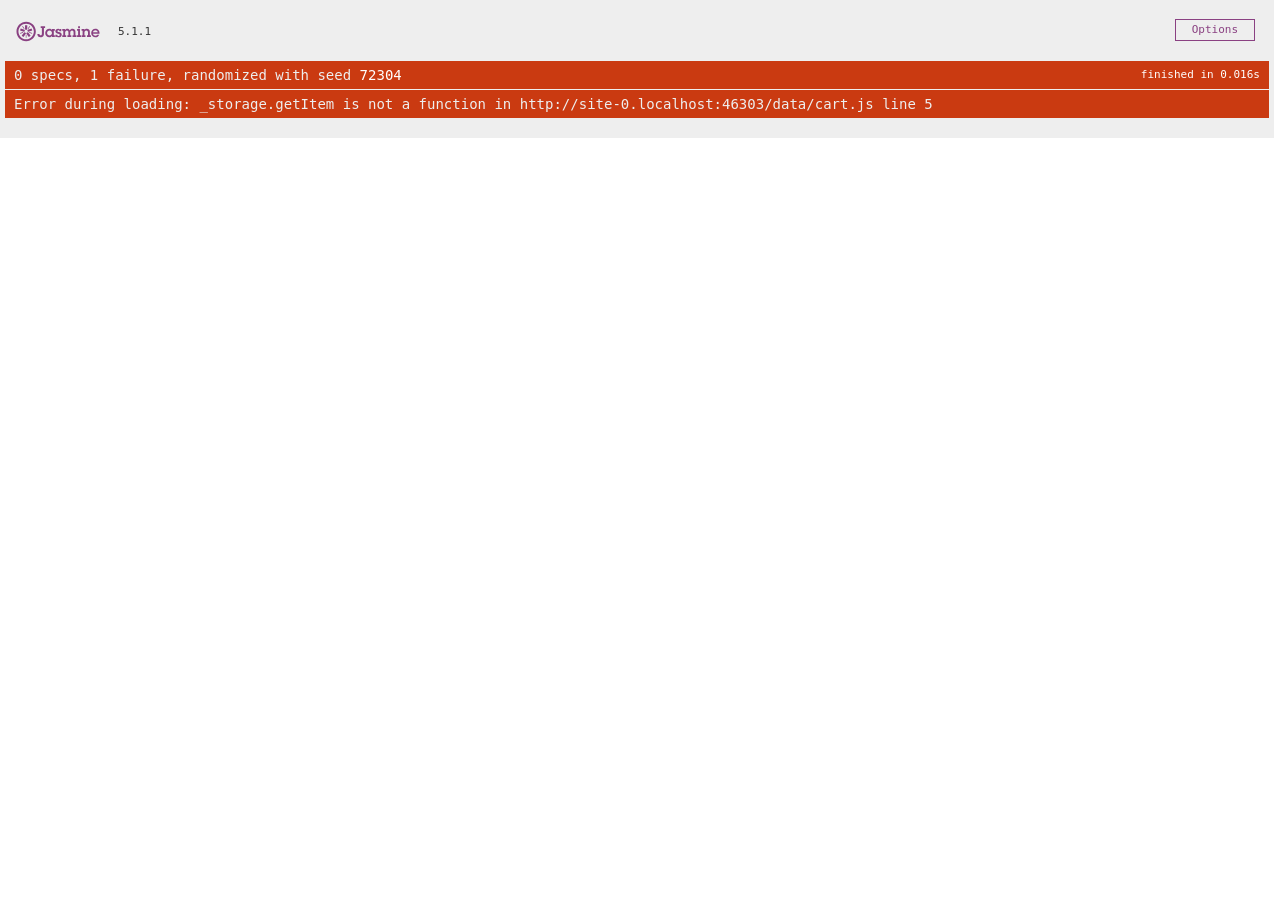
<file: jasmine-test/tests.html>
<!doctype html>
<html>
  <head>
    <meta charset="utf-8" />
    <title>Jasmine Spec Runner v5.1.1</title>

    <link
      rel="shortcut icon"
      type="image/png"
      href="lib/jasmine-5.1.1/jasmine_favicon.png"
    />
    <link rel="stylesheet" href="lib/jasmine-5.1.1/jasmine.css" />

    <script src="lib/jasmine-5.1.1/jasmine.js"></script>
    <script src="lib/jasmine-5.1.1/jasmine-html.js"></script>
    <script src="lib/jasmine-5.1.1/boot0.js"></script>
    <!-- optional: include a file here that configures the Jasmine env -->
    <script src="lib/jasmine-5.1.1/boot1.js"></script>

    <!-- <script type="module" src="tests/moneyTest.js"></script> -->
  
     <script type="module" src="testing/utilsTest/cartTest.js"></script>
  </head>

  <body></body>
</html>
</file>
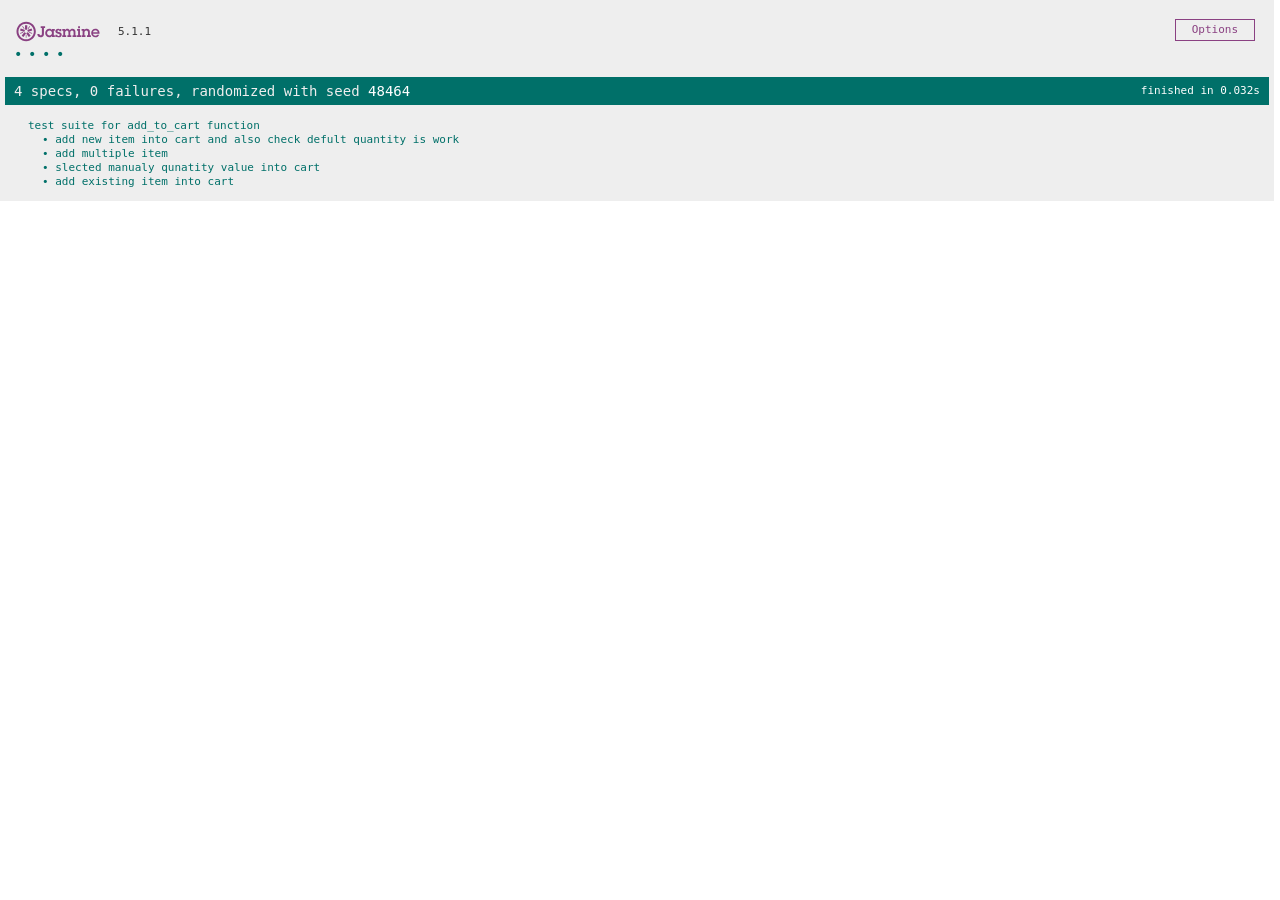
<file: tests/tests.html>
<!doctype html>
<html>
  <head>
    <meta charset="utf-8" />
    <title>Jasmine Spec Runner v5.1.1</title>

    <link
      rel="shortcut icon"
      type="image/png"
      href="lib/jasmine-5.1.1/jasmine_favicon.png"
    />
    <link rel="stylesheet" href="lib/jasmine-5.1.1/jasmine.css" />

    <script src="lib/jasmine-5.1.1/jasmine.js"></script>
    <script src="lib/jasmine-5.1.1/jasmine-html.js"></script>
    <script src="lib/jasmine-5.1.1/boot0.js"></script>
    <!-- optional: include a file here that configures the Jasmine env -->
    <script src="lib/jasmine-5.1.1/boot1.js"></script>

    <!-- <script type="module" src="tests/moneyTest.js"></script> -->
  
     <script type="module" src="testing/data/cart.test.js"></script>
  </head>

  <body></body>
</html>
</file>
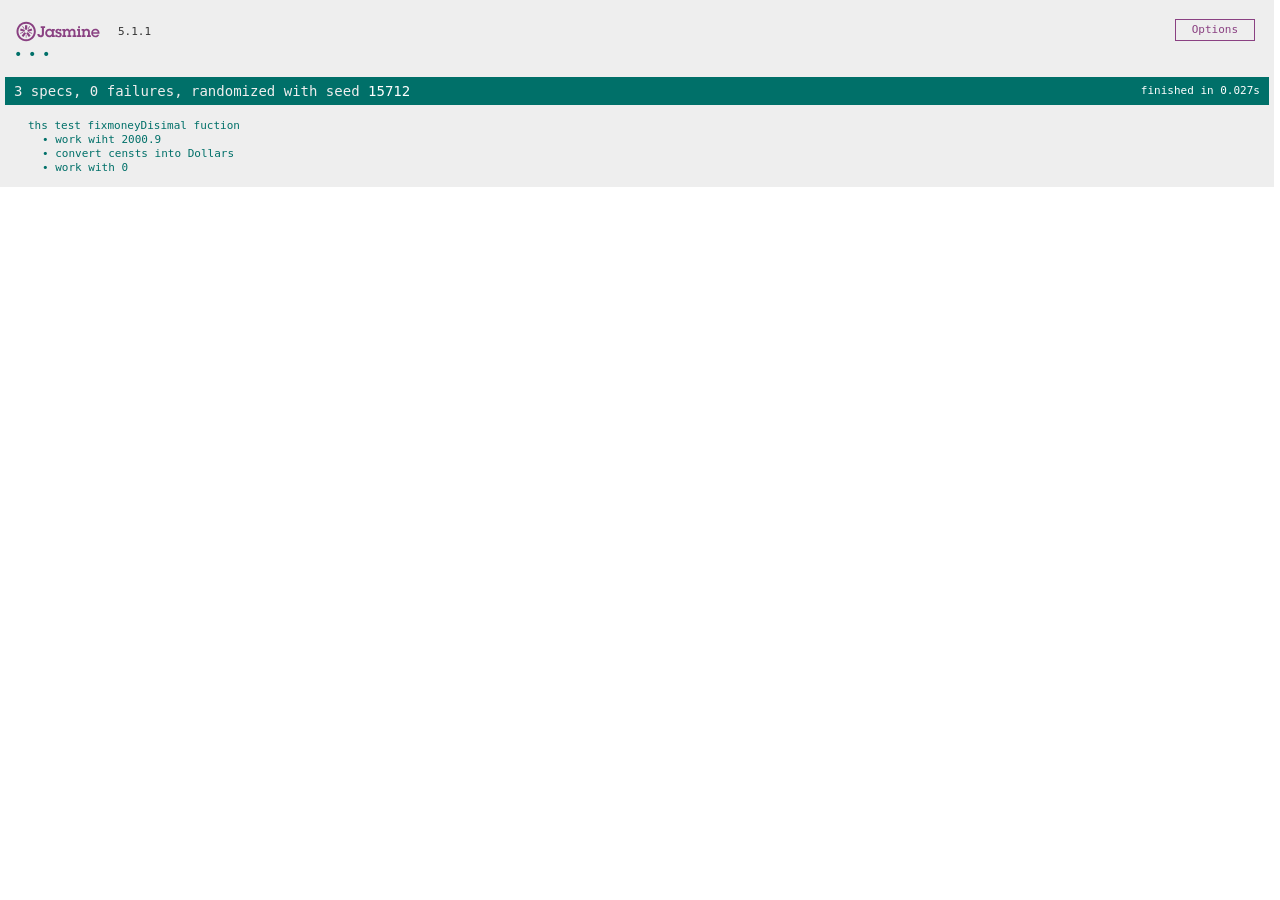
<file: test/jasmine-test/tests.html>
<!doctype html>
<html>
  <head>
    <meta charset="utf-8" />
    <title>Jasmine Spec Runner v5.1.1</title>

    <link
      rel="shortcut icon"
      type="image/png"
      href="lib/jasmine-5.1.1/jasmine_favicon.png"
    />
    <link rel="stylesheet" href="lib/jasmine-5.1.1/jasmine.css" />

    <script src="lib/jasmine-5.1.1/jasmine.js"></script>
    <script src="lib/jasmine-5.1.1/jasmine-html.js"></script>
    <script src="lib/jasmine-5.1.1/boot0.js"></script>
    <!-- optional: include a file here that configures the Jasmine env -->
    <script src="lib/jasmine-5.1.1/boot1.js"></script>

    <script type="module" src="tests/moneyTest.js"></script>
  </head>

  <body></body>
</html>
</file>
<file: jasmine-test/lib/jasmine-5.1.1/jasmine.css>
@charset "UTF-8";
body {
  overflow-y: scroll;
}

.jasmine_html-reporter {
  width: 100%;
  background-color: #eee;
  padding: 5px;
  margin: -8px;
  font-size: 11px;
  font-family: Monaco, "Lucida Console", monospace;
  line-height: 14px;
  color: #333;
}
.jasmine_html-reporter a {
  text-decoration: none;
}
.jasmine_html-reporter a:hover {
  text-decoration: underline;
}
.jasmine_html-reporter p, .jasmine_html-reporter h1, .jasmine_html-reporter h2, .jasmine_html-reporter h3, .jasmine_html-reporter h4, .jasmine_html-reporter h5, .jasmine_html-reporter h6 {
  margin: 0;
  line-height: 14px;
}
.jasmine_html-reporter .jasmine-banner,
.jasmine_html-reporter .jasmine-symbol-summary,
.jasmine_html-reporter .jasmine-summary,
.jasmine_html-reporter .jasmine-result-message,
.jasmine_html-reporter .jasmine-spec .jasmine-description,
.jasmine_html-reporter .jasmine-spec-detail .jasmine-description,
.jasmine_html-reporter .jasmine-alert .jasmine-bar,
.jasmine_html-reporter .jasmine-stack-trace {
  padding-left: 9px;
  padding-right: 9px;
}
.jasmine_html-reporter .jasmine-banner {
  position: relative;
}
.jasmine_html-reporter .jasmine-banner .jasmine-title {
  background: url("[data-uri]") no-repeat;
  background: url("[data-uri]") no-repeat, none;
  background-size: 100%;
  display: block;
  float: left;
  width: 90px;
  height: 25px;
}
.jasmine_html-reporter .jasmine-banner .jasmine-version {
  margin-left: 14px;
  position: relative;
  top: 6px;
}
.jasmine_html-reporter #jasmine_content {
  position: fixed;
  right: 100%;
}
.jasmine_html-reporter .jasmine-banner {
  margin-top: 14px;
}
.jasmine_html-reporter .jasmine-duration {
  color: #fff;
  float: right;
  line-height: 28px;
  padding-right: 9px;
}
.jasmine_html-reporter .jasmine-symbol-summary {
  overflow: hidden;
  margin: 14px 0;
}
.jasmine_html-reporter .jasmine-symbol-summary li {
  display: inline-block;
  height: 10px;
  width: 14px;
  font-size: 16px;
}
.jasmine_html-reporter .jasmine-symbol-summary li.jasmine-passed {
  font-size: 14px;
}
.jasmine_html-reporter .jasmine-symbol-summary li.jasmine-passed:before {
  color: #007069;
  content: "•";
}
.jasmine_html-reporter .jasmine-symbol-summary li.jasmine-failed {
  line-height: 9px;
}
.jasmine_html-reporter .jasmine-symbol-summary li.jasmine-failed:before {
  color: #ca3a11;
  content: "×";
  font-weight: bold;
  margin-left: -1px;
}
.jasmine_html-reporter .jasmine-symbol-summary li.jasmine-excluded {
  font-size: 14px;
}
.jasmine_html-reporter .jasmine-symbol-summary li.jasmine-excluded:before {
  color: #bababa;
  content: "•";
}
.jasmine_html-reporter .jasmine-symbol-summary li.jasmine-excluded-no-display {
  font-size: 14px;
  display: none;
}
.jasmine_html-reporter .jasmine-symbol-summary li.jasmine-pending {
  line-height: 17px;
}
.jasmine_html-reporter .jasmine-symbol-summary li.jasmine-pending:before {
  color: #ba9d37;
  content: "*";
}
.jasmine_html-reporter .jasmine-symbol-summary li.jasmine-empty {
  font-size: 14px;
}
.jasmine_html-reporter .jasmine-symbol-summary li.jasmine-empty:before {
  color: #ba9d37;
  content: "•";
}
.jasmine_html-reporter .jasmine-run-options {
  float: right;
  margin-right: 5px;
  border: 1px solid #8a4182;
  color: #8a4182;
  position: relative;
  line-height: 20px;
}
.jasmine_html-reporter .jasmine-run-options .jasmine-trigger {
  cursor: pointer;
  padding: 8px 16px;
}
.jasmine_html-reporter .jasmine-run-options .jasmine-payload {
  position: absolute;
  display: none;
  right: -1px;
  border: 1px solid #8a4182;
  background-color: #eee;
  white-space: nowrap;
  padding: 4px 8px;
}
.jasmine_html-reporter .jasmine-run-options .jasmine-payload.jasmine-open {
  display: block;
}
.jasmine_html-reporter .jasmine-bar {
  line-height: 28px;
  font-size: 14px;
  display: block;
  color: #eee;
}
.jasmine_html-reporter .jasmine-bar.jasmine-failed, .jasmine_html-reporter .jasmine-bar.jasmine-errored {
  background-color: #ca3a11;
  border-bottom: 1px solid #eee;
}
.jasmine_html-reporter .jasmine-bar.jasmine-passed {
  background-color: #007069;
}
.jasmine_html-reporter .jasmine-bar.jasmine-incomplete {
  background-color: #bababa;
}
.jasmine_html-reporter .jasmine-bar.jasmine-skipped {
  background-color: #bababa;
}
.jasmine_html-reporter .jasmine-bar.jasmine-warning {
  margin-top: 14px;
  margin-bottom: 14px;
  background-color: #ba9d37;
  color: #333;
}
.jasmine_html-reporter .jasmine-bar.jasmine-menu {
  background-color: #fff;
  color: #000;
}
.jasmine_html-reporter .jasmine-bar.jasmine-menu a {
  color: blue;
  text-decoration: underline;
}
.jasmine_html-reporter .jasmine-bar a {
  color: white;
}
.jasmine_html-reporter.jasmine-spec-list .jasmine-bar.jasmine-menu.jasmine-failure-list,
.jasmine_html-reporter.jasmine-spec-list .jasmine-results .jasmine-failures {
  display: none;
}
.jasmine_html-reporter.jasmine-failure-list .jasmine-bar.jasmine-menu.jasmine-spec-list,
.jasmine_html-reporter.jasmine-failure-list .jasmine-summary {
  display: none;
}
.jasmine_html-reporter .jasmine-results {
  margin-top: 14px;
}
.jasmine_html-reporter .jasmine-summary {
  margin-top: 14px;
}
.jasmine_html-reporter .jasmine-summary ul {
  list-style-type: none;
  margin-left: 14px;
  padding-top: 0;
  padding-left: 0;
}
.jasmine_html-reporter .jasmine-summary ul.jasmine-suite {
  margin-top: 7px;
  margin-bottom: 7px;
}
.jasmine_html-reporter .jasmine-summary li.jasmine-passed a {
  color: #007069;
}
.jasmine_html-reporter .jasmine-summary li.jasmine-failed a {
  color: #ca3a11;
}
.jasmine_html-reporter .jasmine-summary li.jasmine-empty a {
  color: #ba9d37;
}
.jasmine_html-reporter .jasmine-summary li.jasmine-pending a {
  color: #ba9d37;
}
.jasmine_html-reporter .jasmine-summary li.jasmine-excluded a {
  color: #bababa;
}
.jasmine_html-reporter .jasmine-specs li.jasmine-passed a:before {
  content: "• ";
}
.jasmine_html-reporter .jasmine-specs li.jasmine-failed a:before {
  content: "× ";
}
.jasmine_html-reporter .jasmine-specs li.jasmine-empty a:before {
  content: "* ";
}
.jasmine_html-reporter .jasmine-specs li.jasmine-pending a:before {
  content: "• ";
}
.jasmine_html-reporter .jasmine-specs li.jasmine-excluded a:before {
  content: "• ";
}
.jasmine_html-reporter .jasmine-description + .jasmine-suite {
  margin-top: 0;
}
.jasmine_html-reporter .jasmine-suite {
  margin-top: 14px;
}
.jasmine_html-reporter .jasmine-suite a {
  color: #333;
}
.jasmine_html-reporter .jasmine-failures .jasmine-spec-detail {
  margin-bottom: 28px;
}
.jasmine_html-reporter .jasmine-failures .jasmine-spec-detail .jasmine-description {
  background-color: #ca3a11;
  color: white;
}
.jasmine_html-reporter .jasmine-failures .jasmine-spec-detail .jasmine-description a {
  color: white;
}
.jasmine_html-reporter .jasmine-result-message {
  padding-top: 14px;
  color: #333;
  white-space: pre-wrap;
}
.jasmine_html-reporter .jasmine-result-message span.jasmine-result {
  display: block;
}
.jasmine_html-reporter .jasmine-stack-trace {
  margin: 5px 0 0 0;
  max-height: 224px;
  overflow: auto;
  line-height: 18px;
  color: #666;
  border: 1px solid #ddd;
  background: white;
  white-space: pre;
}
.jasmine_html-reporter .jasmine-expander a {
  display: block;
  margin-left: 14px;
  color: blue;
  text-decoration: underline;
}
.jasmine_html-reporter .jasmine-expander-contents {
  display: none;
}
.jasmine_html-reporter .jasmine-expanded {
  padding-bottom: 10px;
}
.jasmine_html-reporter .jasmine-expanded .jasmine-expander-contents {
  display: block;
  margin-left: 14px;
  padding: 5px;
}
.jasmine_html-reporter .jasmine-debug-log {
  margin: 5px 0 0 0;
  padding: 5px;
  color: #666;
  border: 1px solid #ddd;
  background: white;
}
.jasmine_html-reporter .jasmine-debug-log table {
  border-spacing: 0;
}
.jasmine_html-reporter .jasmine-debug-log table, .jasmine_html-reporter .jasmine-debug-log th, .jasmine_html-reporter .jasmine-debug-log td {
  border: 1px solid #ddd;
}
</file>
<file: tests/lib/jasmine-5.1.1/jasmine.css>
@charset "UTF-8";
body {
  overflow-y: scroll;
}

.jasmine_html-reporter {
  width: 100%;
  background-color: #eee;
  padding: 5px;
  margin: -8px;
  font-size: 11px;
  font-family: Monaco, "Lucida Console", monospace;
  line-height: 14px;
  color: #333;
}
.jasmine_html-reporter a {
  text-decoration: none;
}
.jasmine_html-reporter a:hover {
  text-decoration: underline;
}
.jasmine_html-reporter p, .jasmine_html-reporter h1, .jasmine_html-reporter h2, .jasmine_html-reporter h3, .jasmine_html-reporter h4, .jasmine_html-reporter h5, .jasmine_html-reporter h6 {
  margin: 0;
  line-height: 14px;
}
.jasmine_html-reporter .jasmine-banner,
.jasmine_html-reporter .jasmine-symbol-summary,
.jasmine_html-reporter .jasmine-summary,
.jasmine_html-reporter .jasmine-result-message,
.jasmine_html-reporter .jasmine-spec .jasmine-description,
.jasmine_html-reporter .jasmine-spec-detail .jasmine-description,
.jasmine_html-reporter .jasmine-alert .jasmine-bar,
.jasmine_html-reporter .jasmine-stack-trace {
  padding-left: 9px;
  padding-right: 9px;
}
.jasmine_html-reporter .jasmine-banner {
  position: relative;
}
.jasmine_html-reporter .jasmine-banner .jasmine-title {
  background: url("[data-uri]") no-repeat;
  background: url("[data-uri]") no-repeat, none;
  background-size: 100%;
  display: block;
  float: left;
  width: 90px;
  height: 25px;
}
.jasmine_html-reporter .jasmine-banner .jasmine-version {
  margin-left: 14px;
  position: relative;
  top: 6px;
}
.jasmine_html-reporter #jasmine_content {
  position: fixed;
  right: 100%;
}
.jasmine_html-reporter .jasmine-banner {
  margin-top: 14px;
}
.jasmine_html-reporter .jasmine-duration {
  color: #fff;
  float: right;
  line-height: 28px;
  padding-right: 9px;
}
.jasmine_html-reporter .jasmine-symbol-summary {
  overflow: hidden;
  margin: 14px 0;
}
.jasmine_html-reporter .jasmine-symbol-summary li {
  display: inline-block;
  height: 10px;
  width: 14px;
  font-size: 16px;
}
.jasmine_html-reporter .jasmine-symbol-summary li.jasmine-passed {
  font-size: 14px;
}
.jasmine_html-reporter .jasmine-symbol-summary li.jasmine-passed:before {
  color: #007069;
  content: "•";
}
.jasmine_html-reporter .jasmine-symbol-summary li.jasmine-failed {
  line-height: 9px;
}
.jasmine_html-reporter .jasmine-symbol-summary li.jasmine-failed:before {
  color: #ca3a11;
  content: "×";
  font-weight: bold;
  margin-left: -1px;
}
.jasmine_html-reporter .jasmine-symbol-summary li.jasmine-excluded {
  font-size: 14px;
}
.jasmine_html-reporter .jasmine-symbol-summary li.jasmine-excluded:before {
  color: #bababa;
  content: "•";
}
.jasmine_html-reporter .jasmine-symbol-summary li.jasmine-excluded-no-display {
  font-size: 14px;
  display: none;
}
.jasmine_html-reporter .jasmine-symbol-summary li.jasmine-pending {
  line-height: 17px;
}
.jasmine_html-reporter .jasmine-symbol-summary li.jasmine-pending:before {
  color: #ba9d37;
  content: "*";
}
.jasmine_html-reporter .jasmine-symbol-summary li.jasmine-empty {
  font-size: 14px;
}
.jasmine_html-reporter .jasmine-symbol-summary li.jasmine-empty:before {
  color: #ba9d37;
  content: "•";
}
.jasmine_html-reporter .jasmine-run-options {
  float: right;
  margin-right: 5px;
  border: 1px solid #8a4182;
  color: #8a4182;
  position: relative;
  line-height: 20px;
}
.jasmine_html-reporter .jasmine-run-options .jasmine-trigger {
  cursor: pointer;
  padding: 8px 16px;
}
.jasmine_html-reporter .jasmine-run-options .jasmine-payload {
  position: absolute;
  display: none;
  right: -1px;
  border: 1px solid #8a4182;
  background-color: #eee;
  white-space: nowrap;
  padding: 4px 8px;
}
.jasmine_html-reporter .jasmine-run-options .jasmine-payload.jasmine-open {
  display: block;
}
.jasmine_html-reporter .jasmine-bar {
  line-height: 28px;
  font-size: 14px;
  display: block;
  color: #eee;
}
.jasmine_html-reporter .jasmine-bar.jasmine-failed, .jasmine_html-reporter .jasmine-bar.jasmine-errored {
  background-color: #ca3a11;
  border-bottom: 1px solid #eee;
}
.jasmine_html-reporter .jasmine-bar.jasmine-passed {
  background-color: #007069;
}
.jasmine_html-reporter .jasmine-bar.jasmine-incomplete {
  background-color: #bababa;
}
.jasmine_html-reporter .jasmine-bar.jasmine-skipped {
  background-color: #bababa;
}
.jasmine_html-reporter .jasmine-bar.jasmine-warning {
  margin-top: 14px;
  margin-bottom: 14px;
  background-color: #ba9d37;
  color: #333;
}
.jasmine_html-reporter .jasmine-bar.jasmine-menu {
  background-color: #fff;
  color: #000;
}
.jasmine_html-reporter .jasmine-bar.jasmine-menu a {
  color: blue;
  text-decoration: underline;
}
.jasmine_html-reporter .jasmine-bar a {
  color: white;
}
.jasmine_html-reporter.jasmine-spec-list .jasmine-bar.jasmine-menu.jasmine-failure-list,
.jasmine_html-reporter.jasmine-spec-list .jasmine-results .jasmine-failures {
  display: none;
}
.jasmine_html-reporter.jasmine-failure-list .jasmine-bar.jasmine-menu.jasmine-spec-list,
.jasmine_html-reporter.jasmine-failure-list .jasmine-summary {
  display: none;
}
.jasmine_html-reporter .jasmine-results {
  margin-top: 14px;
}
.jasmine_html-reporter .jasmine-summary {
  margin-top: 14px;
}
.jasmine_html-reporter .jasmine-summary ul {
  list-style-type: none;
  margin-left: 14px;
  padding-top: 0;
  padding-left: 0;
}
.jasmine_html-reporter .jasmine-summary ul.jasmine-suite {
  margin-top: 7px;
  margin-bottom: 7px;
}
.jasmine_html-reporter .jasmine-summary li.jasmine-passed a {
  color: #007069;
}
.jasmine_html-reporter .jasmine-summary li.jasmine-failed a {
  color: #ca3a11;
}
.jasmine_html-reporter .jasmine-summary li.jasmine-empty a {
  color: #ba9d37;
}
.jasmine_html-reporter .jasmine-summary li.jasmine-pending a {
  color: #ba9d37;
}
.jasmine_html-reporter .jasmine-summary li.jasmine-excluded a {
  color: #bababa;
}
.jasmine_html-reporter .jasmine-specs li.jasmine-passed a:before {
  content: "• ";
}
.jasmine_html-reporter .jasmine-specs li.jasmine-failed a:before {
  content: "× ";
}
.jasmine_html-reporter .jasmine-specs li.jasmine-empty a:before {
  content: "* ";
}
.jasmine_html-reporter .jasmine-specs li.jasmine-pending a:before {
  content: "• ";
}
.jasmine_html-reporter .jasmine-specs li.jasmine-excluded a:before {
  content: "• ";
}
.jasmine_html-reporter .jasmine-description + .jasmine-suite {
  margin-top: 0;
}
.jasmine_html-reporter .jasmine-suite {
  margin-top: 14px;
}
.jasmine_html-reporter .jasmine-suite a {
  color: #333;
}
.jasmine_html-reporter .jasmine-failures .jasmine-spec-detail {
  margin-bottom: 28px;
}
.jasmine_html-reporter .jasmine-failures .jasmine-spec-detail .jasmine-description {
  background-color: #ca3a11;
  color: white;
}
.jasmine_html-reporter .jasmine-failures .jasmine-spec-detail .jasmine-description a {
  color: white;
}
.jasmine_html-reporter .jasmine-result-message {
  padding-top: 14px;
  color: #333;
  white-space: pre-wrap;
}
.jasmine_html-reporter .jasmine-result-message span.jasmine-result {
  display: block;
}
.jasmine_html-reporter .jasmine-stack-trace {
  margin: 5px 0 0 0;
  max-height: 224px;
  overflow: auto;
  line-height: 18px;
  color: #666;
  border: 1px solid #ddd;
  background: white;
  white-space: pre;
}
.jasmine_html-reporter .jasmine-expander a {
  display: block;
  margin-left: 14px;
  color: blue;
  text-decoration: underline;
}
.jasmine_html-reporter .jasmine-expander-contents {
  display: none;
}
.jasmine_html-reporter .jasmine-expanded {
  padding-bottom: 10px;
}
.jasmine_html-reporter .jasmine-expanded .jasmine-expander-contents {
  display: block;
  margin-left: 14px;
  padding: 5px;
}
.jasmine_html-reporter .jasmine-debug-log {
  margin: 5px 0 0 0;
  padding: 5px;
  color: #666;
  border: 1px solid #ddd;
  background: white;
}
.jasmine_html-reporter .jasmine-debug-log table {
  border-spacing: 0;
}
.jasmine_html-reporter .jasmine-debug-log table, .jasmine_html-reporter .jasmine-debug-log th, .jasmine_html-reporter .jasmine-debug-log td {
  border: 1px solid #ddd;
}
</file>
<file: test/jasmine-test/lib/jasmine-5.1.1/jasmine.css>
@charset "UTF-8";
body {
  overflow-y: scroll;
}

.jasmine_html-reporter {
  width: 100%;
  background-color: #eee;
  padding: 5px;
  margin: -8px;
  font-size: 11px;
  font-family: Monaco, "Lucida Console", monospace;
  line-height: 14px;
  color: #333;
}
.jasmine_html-reporter a {
  text-decoration: none;
}
.jasmine_html-reporter a:hover {
  text-decoration: underline;
}
.jasmine_html-reporter p, .jasmine_html-reporter h1, .jasmine_html-reporter h2, .jasmine_html-reporter h3, .jasmine_html-reporter h4, .jasmine_html-reporter h5, .jasmine_html-reporter h6 {
  margin: 0;
  line-height: 14px;
}
.jasmine_html-reporter .jasmine-banner,
.jasmine_html-reporter .jasmine-symbol-summary,
.jasmine_html-reporter .jasmine-summary,
.jasmine_html-reporter .jasmine-result-message,
.jasmine_html-reporter .jasmine-spec .jasmine-description,
.jasmine_html-reporter .jasmine-spec-detail .jasmine-description,
.jasmine_html-reporter .jasmine-alert .jasmine-bar,
.jasmine_html-reporter .jasmine-stack-trace {
  padding-left: 9px;
  padding-right: 9px;
}
.jasmine_html-reporter .jasmine-banner {
  position: relative;
}
.jasmine_html-reporter .jasmine-banner .jasmine-title {
  background: url("[data-uri]") no-repeat;
  background: url("[data-uri]") no-repeat, none;
  background-size: 100%;
  display: block;
  float: left;
  width: 90px;
  height: 25px;
}
.jasmine_html-reporter .jasmine-banner .jasmine-version {
  margin-left: 14px;
  position: relative;
  top: 6px;
}
.jasmine_html-reporter #jasmine_content {
  position: fixed;
  right: 100%;
}
.jasmine_html-reporter .jasmine-banner {
  margin-top: 14px;
}
.jasmine_html-reporter .jasmine-duration {
  color: #fff;
  float: right;
  line-height: 28px;
  padding-right: 9px;
}
.jasmine_html-reporter .jasmine-symbol-summary {
  overflow: hidden;
  margin: 14px 0;
}
.jasmine_html-reporter .jasmine-symbol-summary li {
  display: inline-block;
  height: 10px;
  width: 14px;
  font-size: 16px;
}
.jasmine_html-reporter .jasmine-symbol-summary li.jasmine-passed {
  font-size: 14px;
}
.jasmine_html-reporter .jasmine-symbol-summary li.jasmine-passed:before {
  color: #007069;
  content: "•";
}
.jasmine_html-reporter .jasmine-symbol-summary li.jasmine-failed {
  line-height: 9px;
}
.jasmine_html-reporter .jasmine-symbol-summary li.jasmine-failed:before {
  color: #ca3a11;
  content: "×";
  font-weight: bold;
  margin-left: -1px;
}
.jasmine_html-reporter .jasmine-symbol-summary li.jasmine-excluded {
  font-size: 14px;
}
.jasmine_html-reporter .jasmine-symbol-summary li.jasmine-excluded:before {
  color: #bababa;
  content: "•";
}
.jasmine_html-reporter .jasmine-symbol-summary li.jasmine-excluded-no-display {
  font-size: 14px;
  display: none;
}
.jasmine_html-reporter .jasmine-symbol-summary li.jasmine-pending {
  line-height: 17px;
}
.jasmine_html-reporter .jasmine-symbol-summary li.jasmine-pending:before {
  color: #ba9d37;
  content: "*";
}
.jasmine_html-reporter .jasmine-symbol-summary li.jasmine-empty {
  font-size: 14px;
}
.jasmine_html-reporter .jasmine-symbol-summary li.jasmine-empty:before {
  color: #ba9d37;
  content: "•";
}
.jasmine_html-reporter .jasmine-run-options {
  float: right;
  margin-right: 5px;
  border: 1px solid #8a4182;
  color: #8a4182;
  position: relative;
  line-height: 20px;
}
.jasmine_html-reporter .jasmine-run-options .jasmine-trigger {
  cursor: pointer;
  padding: 8px 16px;
}
.jasmine_html-reporter .jasmine-run-options .jasmine-payload {
  position: absolute;
  display: none;
  right: -1px;
  border: 1px solid #8a4182;
  background-color: #eee;
  white-space: nowrap;
  padding: 4px 8px;
}
.jasmine_html-reporter .jasmine-run-options .jasmine-payload.jasmine-open {
  display: block;
}
.jasmine_html-reporter .jasmine-bar {
  line-height: 28px;
  font-size: 14px;
  display: block;
  color: #eee;
}
.jasmine_html-reporter .jasmine-bar.jasmine-failed, .jasmine_html-reporter .jasmine-bar.jasmine-errored {
  background-color: #ca3a11;
  border-bottom: 1px solid #eee;
}
.jasmine_html-reporter .jasmine-bar.jasmine-passed {
  background-color: #007069;
}
.jasmine_html-reporter .jasmine-bar.jasmine-incomplete {
  background-color: #bababa;
}
.jasmine_html-reporter .jasmine-bar.jasmine-skipped {
  background-color: #bababa;
}
.jasmine_html-reporter .jasmine-bar.jasmine-warning {
  margin-top: 14px;
  margin-bottom: 14px;
  background-color: #ba9d37;
  color: #333;
}
.jasmine_html-reporter .jasmine-bar.jasmine-menu {
  background-color: #fff;
  color: #000;
}
.jasmine_html-reporter .jasmine-bar.jasmine-menu a {
  color: blue;
  text-decoration: underline;
}
.jasmine_html-reporter .jasmine-bar a {
  color: white;
}
.jasmine_html-reporter.jasmine-spec-list .jasmine-bar.jasmine-menu.jasmine-failure-list,
.jasmine_html-reporter.jasmine-spec-list .jasmine-results .jasmine-failures {
  display: none;
}
.jasmine_html-reporter.jasmine-failure-list .jasmine-bar.jasmine-menu.jasmine-spec-list,
.jasmine_html-reporter.jasmine-failure-list .jasmine-summary {
  display: none;
}
.jasmine_html-reporter .jasmine-results {
  margin-top: 14px;
}
.jasmine_html-reporter .jasmine-summary {
  margin-top: 14px;
}
.jasmine_html-reporter .jasmine-summary ul {
  list-style-type: none;
  margin-left: 14px;
  padding-top: 0;
  padding-left: 0;
}
.jasmine_html-reporter .jasmine-summary ul.jasmine-suite {
  margin-top: 7px;
  margin-bottom: 7px;
}
.jasmine_html-reporter .jasmine-summary li.jasmine-passed a {
  color: #007069;
}
.jasmine_html-reporter .jasmine-summary li.jasmine-failed a {
  color: #ca3a11;
}
.jasmine_html-reporter .jasmine-summary li.jasmine-empty a {
  color: #ba9d37;
}
.jasmine_html-reporter .jasmine-summary li.jasmine-pending a {
  color: #ba9d37;
}
.jasmine_html-reporter .jasmine-summary li.jasmine-excluded a {
  color: #bababa;
}
.jasmine_html-reporter .jasmine-specs li.jasmine-passed a:before {
  content: "• ";
}
.jasmine_html-reporter .jasmine-specs li.jasmine-failed a:before {
  content: "× ";
}
.jasmine_html-reporter .jasmine-specs li.jasmine-empty a:before {
  content: "* ";
}
.jasmine_html-reporter .jasmine-specs li.jasmine-pending a:before {
  content: "• ";
}
.jasmine_html-reporter .jasmine-specs li.jasmine-excluded a:before {
  content: "• ";
}
.jasmine_html-reporter .jasmine-description + .jasmine-suite {
  margin-top: 0;
}
.jasmine_html-reporter .jasmine-suite {
  margin-top: 14px;
}
.jasmine_html-reporter .jasmine-suite a {
  color: #333;
}
.jasmine_html-reporter .jasmine-failures .jasmine-spec-detail {
  margin-bottom: 28px;
}
.jasmine_html-reporter .jasmine-failures .jasmine-spec-detail .jasmine-description {
  background-color: #ca3a11;
  color: white;
}
.jasmine_html-reporter .jasmine-failures .jasmine-spec-detail .jasmine-description a {
  color: white;
}
.jasmine_html-reporter .jasmine-result-message {
  padding-top: 14px;
  color: #333;
  white-space: pre-wrap;
}
.jasmine_html-reporter .jasmine-result-message span.jasmine-result {
  display: block;
}
.jasmine_html-reporter .jasmine-stack-trace {
  margin: 5px 0 0 0;
  max-height: 224px;
  overflow: auto;
  line-height: 18px;
  color: #666;
  border: 1px solid #ddd;
  background: white;
  white-space: pre;
}
.jasmine_html-reporter .jasmine-expander a {
  display: block;
  margin-left: 14px;
  color: blue;
  text-decoration: underline;
}
.jasmine_html-reporter .jasmine-expander-contents {
  display: none;
}
.jasmine_html-reporter .jasmine-expanded {
  padding-bottom: 10px;
}
.jasmine_html-reporter .jasmine-expanded .jasmine-expander-contents {
  display: block;
  margin-left: 14px;
  padding: 5px;
}
.jasmine_html-reporter .jasmine-debug-log {
  margin: 5px 0 0 0;
  padding: 5px;
  color: #666;
  border: 1px solid #ddd;
  background: white;
}
.jasmine_html-reporter .jasmine-debug-log table {
  border-spacing: 0;
}
.jasmine_html-reporter .jasmine-debug-log table, .jasmine_html-reporter .jasmine-debug-log th, .jasmine_html-reporter .jasmine-debug-log td {
  border: 1px solid #ddd;
}
</file>
